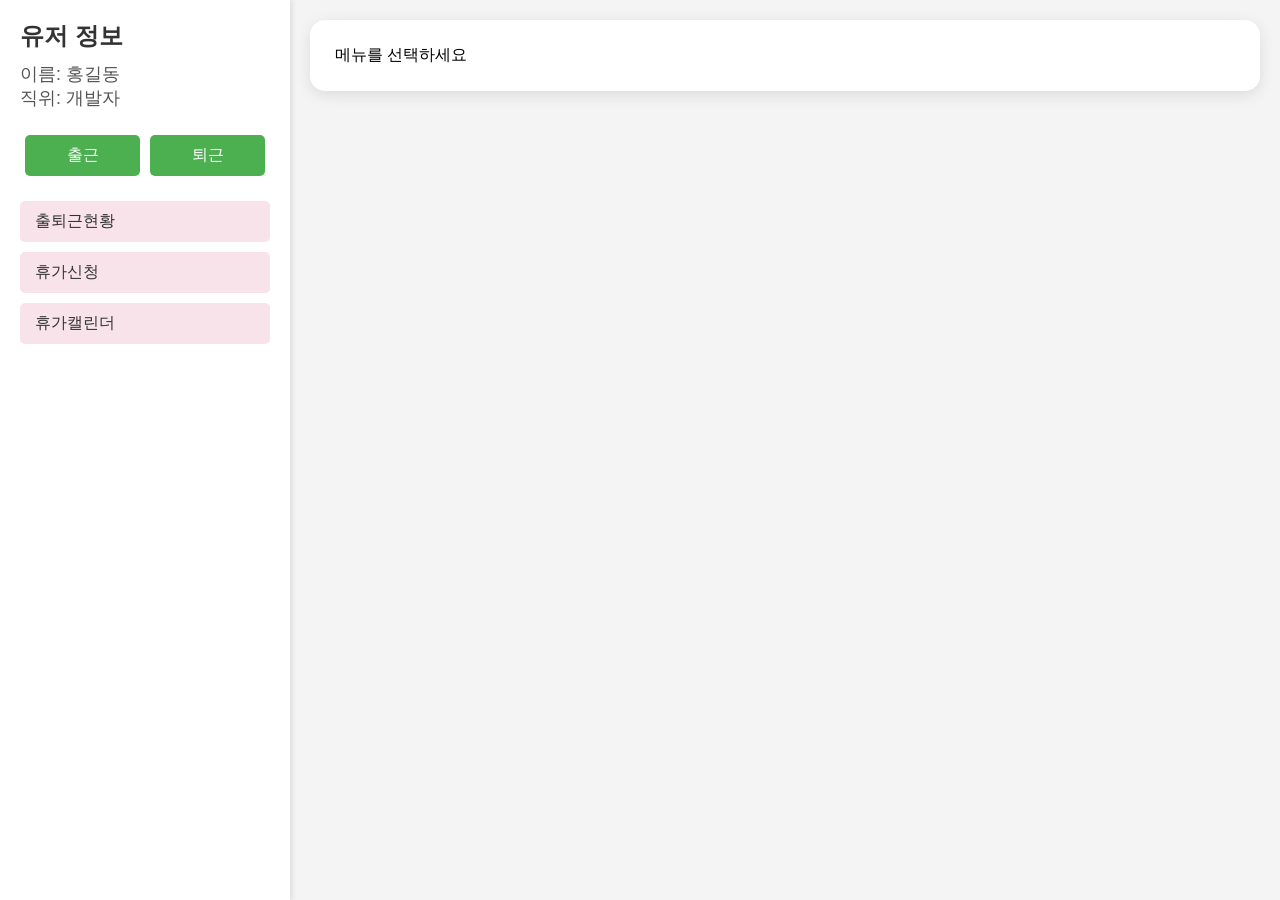
<file: main.html>
<!DOCTYPE html>
<html lang="ko">
<head>
    <meta charset="UTF-8">
    <title>직원 근태관리 시스템</title>
    <link rel="stylesheet" href="styles.css"> <!-- CSS 파일 연결 -->
</head>
<body>
    <div class="sidebar">
        <div class="user-info">
            <h3>유저 정보</h3>
            <p>이름: 홍길동</p>
            <p>직위: 개발자</p>
        </div>
        <div class="header-buttons">
            <button onclick="clockIn()">출근</button>
            <button onclick="clockOut()">퇴근</button>
        </div>
        <nav class="sidebar-nav">
            <ul>
                <li><a href="#" onclick="loadContent('attendance.html')">출퇴근현황</a></li>
                <li><a href="#" onclick="loadContent('leave.html')">휴가신청</a></li>
                <li><a href="#" onclick="loadContent('calendar.html')">휴가캘린더</a></li>
            </ul>
        </nav>
    </div>
    <div class="main-content">
        <div id="content">메뉴를 선택하세요</div> <!-- 메인 컨텐츠 영역 -->
        <div id="loading" style="display: none;">로딩 중...</div> <!-- 로딩 스피너 -->
    </div>
    <script src="main.js"></script> <!-- JavaScript 파일 연결 -->
</body>
</html>
</file>
<file: styles.css>
/* 기본 설정 */
body {
    font-family: 'Nanum Pen Script', Arial, sans-serif;
    background-color: #f4f4f4;
    margin: 0;
    padding: 0;
    display: flex;
    flex-direction: row; /* 좌우 레이아웃 설정 */
    height: 100vh; /* 화면 전체 높이 사용 */
}

/* 사이드바 설정 */
.sidebar {
    display: flex;
    flex-direction: column;
    align-items: flex-start;
    padding: 20px;
    width: 250px; /* 사이드바 너비 */
    background-color: #ffffff;
    box-shadow: 2px 0 5px #0c09091a;
}

/* 유저 정보 설정 */
.user-info {
    margin-bottom: 20px;
}

.user-info h3 {
    margin: 0;
    margin-bottom: 10px;
    font-size: 24px;
    color: #333;
}

.user-info p {
    margin: 0;
    font-size: 18px;
    color: #555;
}

/* 버튼 설정 */
.header-buttons {
    display: flex; /* flexbox로 설정하여 수평 정렬 */
    justify-content: space-between; /* 버튼 사이에 간격 추가 */
    width: 100%; /* 버튼들이 사이드바의 너비를 차지하도록 설정 */
    margin-bottom: 20px; /* 버튼과 메뉴 사이의 간격 추가 */
}

.header-buttons button {
    flex: 1; /* 각 버튼이 동일한 크기를 가지도록 설정 */
    background-color: #4CAF50;
    color: white;
    border: none;
    border-radius: 5px;
    padding: 10px;
    margin: 5px; /* 버튼 사이에 약간의 간격 추가 */
    cursor: pointer;
    transition: background-color 0.3s, box-shadow 0.3s;
    font-size: 16px;
}

.header-buttons button:hover {
    background-color: #45a049;
    box-shadow: 0 4px 8px rgba(0, 0, 0, 0.2);
}

/* 사이드바 네비게이션 설정 */
.sidebar-nav {
    width: 100%;
}

.sidebar-nav ul {
    list-style: none;
    padding: 0;
    margin: 0;
    display: flex;
    flex-direction: column;
    width: 100%;
}

.sidebar-nav ul li {
    margin-bottom: 10px;
}

.sidebar-nav ul li a {
    text-decoration: none;
    color: #333; /* 텍스트 색상 */
    padding: 10px 15px;
    background-color: #f8e3eb; /* 사이드바 메뉴 박스배경색 */
    border-radius: 5px;
    transition: background-color 0.3s, transform 0.3s;
    display: block;
}

.sidebar-nav ul li a:hover,
.sidebar-nav ul li a.active {
    background-color: #d1dce6; /* 사이드바 메뉴 박스배경색 */
    transform: scale(1.05);
}

/* 메인 콘텐츠 설정 */
.main-content {
    flex: 1;
    padding: 20px;
    overflow: auto;
}

/* 메인 컨텐츠 설정 */
#content {
    padding: 25px;
    background-color: white;
    border-radius: 15px;
    box-shadow: 0 4px 15px rgba(0, 0, 0, 0.1);
}

/* 로딩 스피너 설정 */
#loading {
    text-align: center;
    font-size: 18px;
    color: #666;
}

/* 출퇴근 현황 스타일 */
#attendanceList {
    font-size: 16px;
    line-height: 1.8;
    color: #333;
}

#attendanceList p {
    background-color: #eee;
    padding: 10px;
    border: 1px solid #ccc;
    border-radius: 10px;
    margin: 5px 0;
}

/* 휴가 신청 스타일 */
#leave-section {
    display: flex;
    flex-direction: column;
    align-items: center;
    width: 100%;
    max-width: 600px;
    margin: 20px auto;
    padding: 20px;
    background-color: #fff;
    border-radius: 15px;
    box-shadow: 0 4px 10px rgba(0, 0, 0, 0.1);
}

#leaveForm {
    display: flex;
    flex-direction: column;
    width: 100%;
}

#leaveForm .input-group {
    display: flex;
    flex-direction: column;
    margin-bottom: 15px;
}

#leaveForm .input-group label {
    font-size: 16px;
    color: #333;
    margin-bottom: 5px;
}

#leaveForm .input-group input,
#leaveForm .input-group textarea {
    padding: 15px;
    border-radius: 10px;
    border: 1px solid #ccc;
    font-size: 16px;
    width: calc(100% - 30px);
    transition: border-color 0.3s, box-shadow 0.3s;
}

#leaveForm .input-group input:focus,
#leaveForm .input-group textarea:focus {
    border-color: #4CAF50;
    box-shadow: 0 4px 8px rgba(0, 0, 0, 0.1);
}

#leaveForm button {
    padding: 15px;
    background-color: #2196F3;
    color: white;
    border: none;
    border-radius: 10px;
    cursor: pointer;
    transition: background-color 0.3s, box-shadow 0.3s;
    font-size: 16px;
}

#leaveForm button:hover {
    background-color: #1e88e5;
    box-shadow: 0 4px 8px rgba(0, 0, 0, 0.2);
}

/* 휴가 신청 리스트 스타일 */
#leaveRequests {
    margin-top: 20px;
    font-size: 16px;
    line-height: 1.8;
    width: 100%;
    max-width: 600px;
}

#leaveRequests div {
    display: flex;
    justify-content: space-between;
    align-items: center;
    padding: 15px;
    background-color: #fff;
    border: 1px solid #ddd;
    border-radius: 10px;
    margin: 10px 0;
    box-shadow: 0 4px 8px rgba(0, 0, 0, 0.05);
}

#leaveRequests p {
    margin: 0;
    color: #555;
}

#leaveRequests button {
    background-color: #4CAF50;
    color: white;
    padding: 10px;
    border: none;
    border-radius: 10px;
    cursor: pointer;
    transition: background-color 0.3s, transform 0.3s;
    font-size: 14px;
}

#leaveRequests button:hover {
    background-color: #45a049;
    transform: scale(1.05);
}

/* 휴가 캘린더 스타일 */
.calendar {
    display: flex;
    flex-direction: column;
    align-items: center;
    width: 100%;
    max-width: 800px;
    margin: 20px auto;
}

.calendar-header {
    display: flex;
    justify-content: space-between;
    align-items: center;
    width: 100%;
    margin-bottom: 20px;
}

.calendar-header button {
    background-color: #4CAF50;
    color: white;
    border: none;
    border-radius: 5px;
    padding: 10px;
    cursor: pointer;
    transition: background-color 0.3s;
}

.calendar-header button:hover {
    background-color: #45a049;
}

.calendar-header h2 {
    font-size: 24px;
    color: #333;
}

.calendar-body {
    display: grid;
    grid-template-columns: repeat(7, 1fr);
    gap: 10px;
    width: 100%;
}

.calendar-body .day {
    display: flex;
    flex-direction: column;
    align-items: center;
    padding: 10px;
    background-color: #f4f4f4;
    border-radius: 5px;
    box-shadow: 0 2px 4px rgba(0, 0, 0, 0.1);
    min-height: 100px;
}

.calendar-body .day:hover {
    background-color: #ddd;
}

/* 테이블 스타일 */
table {
    width: 100%;
    border-collapse: collapse;
}

th {
    background-color: #4CAF50;
    color: white;
    padding: 10px;
}

/* 버튼 스타일 */
button {
    background-color: #f1f1f1;
    color: #333;
    border: none;
    padding: 15px 20px;
    cursor: pointer;
    transition: background-color 0.3s, box-shadow 0.3s;
    margin: 10px 5px;
    border-radius: 10px;
    font-size: 16px;
}

button:hover {
    background-color: #ddd;
    box-shadow: 0 4px 8px rgba(0, 0, 0, 0.2);
}

/* 그리드 컨테이너 스타일 */
.grid-container {
    display: grid;
    grid-template-columns: repeat(7, 1fr); /* 7개의 열을 생성 */
    gap: 10px;
    margin-bottom: 10px;
}

/* 요일 행 스타일 */
.days-row {
    display: contents; /* 그리드 컨테이너와 같은 컨텍스트에 추가 */
}

.day-header {
    text-align: center;
    font-weight: bold;
    padding: 10px;
    background-color: #eaeaea;
    border-radius: 5px;
}

/* 날짜 그리드 스타일 */
.days-grid {
    display: contents; /* 그리드 컨테이너와 같은 컨텍스트에 추가 */
}

.day {
    display: flex;
    flex-direction: column;
    align-items: center;
    padding: 10px;
    background-color: #f4f4f4;
    border-radius: 5px;
    box-shadow: 0 2px 4px rgba(0, 0, 0, 0.1);
}

/* 공백 스타일 */
.day.empty {
    background-color: transparent;
}

/* 날짜 스타일 */
.date {
    font-size: 18px;
}

/* 이벤트 스타일 */
.event {
    font-size: 14px !important; /* 중요도를 높여서 다른 스타일이 덮어쓰지 않도록 설정 */
    color: #0c0505 !important; /* 중요도를 높여서 색상이 덮어쓰이지 않도록 설정 */
    margin-top: 10px;
    text-align: center;
    font-weight: bold;
}

/* 일요일 스타일 */
.day-header:nth-child(1),
.day:nth-child(7n+1) { /* 그리드에서 첫 번째 칸과 7의 배수 칸 */
    color: #ff0000; /* 붉은색 */
}

/* 토요일 스타일 */
.day-header:nth-child(7),
.day:nth-child(7n) { /* 그리드에서 일곱 번째 칸과 7의 배수 칸 */
    color: #0000ff; /* 푸른색 */
}
</file>
